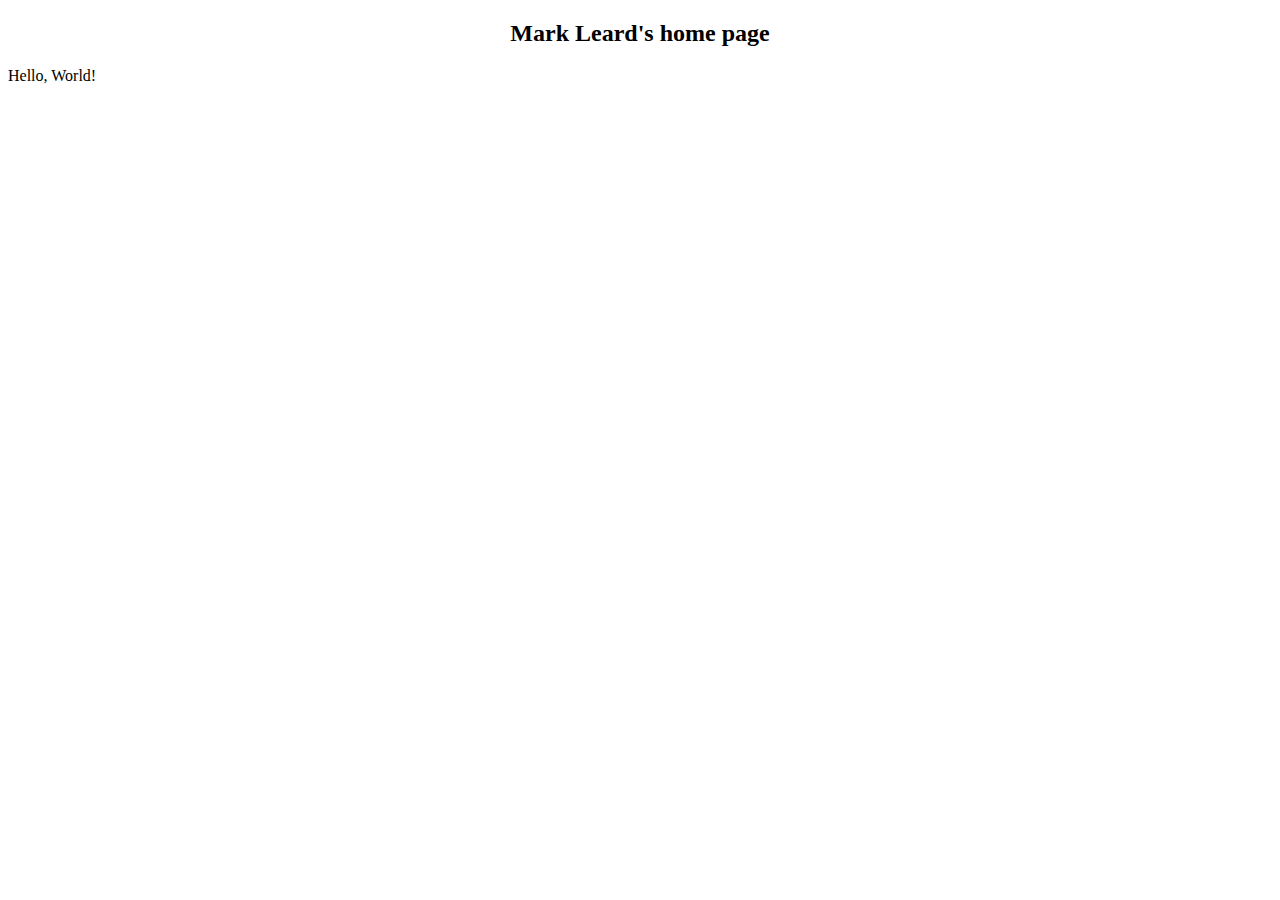
<file: index.htm>
<!DOCTYPE html>

<!--fix this-->

<html lang="en">
<head>
	<meta charset="utf-8" />
	<title>Mark Leard's Home Page</title>
</head>

<body>
	<h2 align="center">Mark Leard's home page</h2>
	Hello, World!
</body>

</html>
</file>
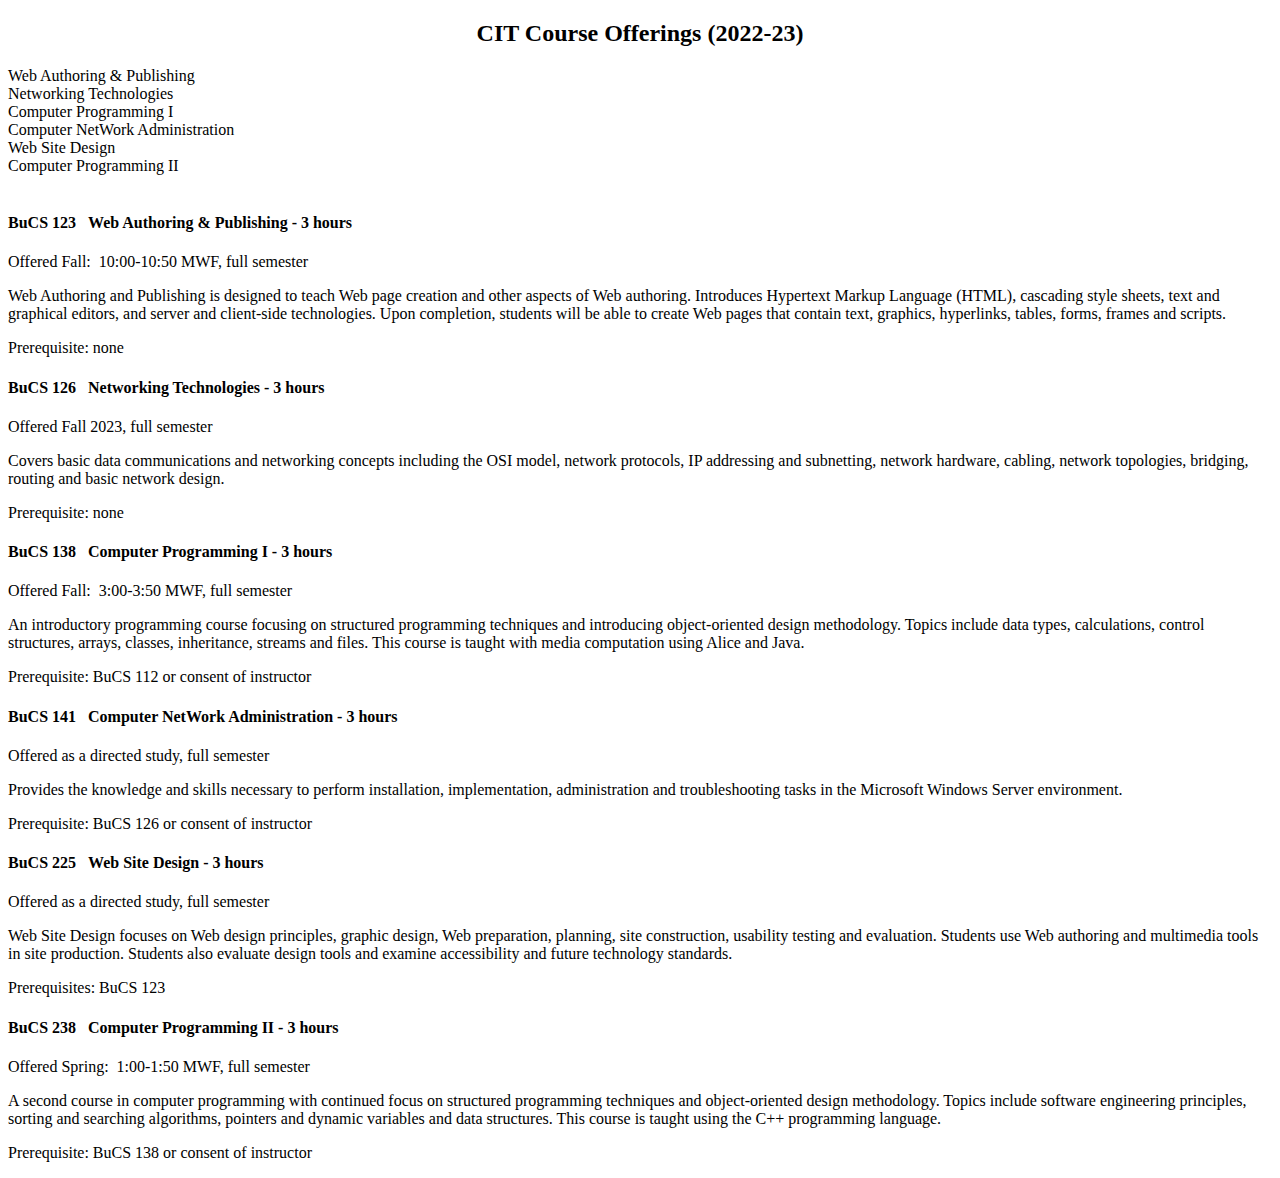
<file: courses.htm>
<!DOCTYPE html>

<html lang="en">

<head>
	<meta charset="utf-8" />
	<title>Hesston College - Computer Information Technology</title>
</head>

<body>

<h2 align="center">CIT Course Offerings (2022-23)</h2>

Web Authoring & Publishing<br />
Networking Technologies<br />
Computer Programming I<br />
Computer NetWork Administration<br />
Web Site Design<br />
Computer Programming II<br /><br />


<h4>BuCS 123 &nbsp;&nbsp;Web Authoring & Publishing - 3 hours</h4>
<p>
Offered Fall: &nbsp;10:00-10:50 MWF, full semester
</p>

<p>
Web Authoring and Publishing is designed to teach Web page creation and other
aspects of Web authoring. Introduces Hypertext Markup Language (HTML),
cascading style sheets, text and graphical editors, and server and client-side
technologies. Upon completion, students will be able to create Web pages that contain
text, graphics, hyperlinks, tables, forms, frames and scripts.
</p>
<p>
Prerequisite: none
</p>





<h4>BuCS 126 &nbsp;&nbsp;Networking Technologies - 3 hours </h4>

<p>
Offered Fall 2023, full semester<br />
</p>

<p>
Covers basic data communications and networking concepts including the OSI model, 
network protocols, IP addressing and subnetting, network hardware, cabling, network
topologies, bridging, routing and basic network design.
</p>
<p>
Prerequisite: none
</p>




<h4>BuCS 138 &nbsp;&nbsp;Computer Programming I - 3 hours</h4>

<p>
Offered Fall: &nbsp;3:00-3:50 MWF, full semester
</p>

<p>
An introductory programming course focusing on structured programming techniques and
introducing object-oriented design methodology. Topics include data types, calculations,
control structures, arrays, classes, inheritance, streams and files.
This course is taught with media computation using Alice and Java.
</p>

<p>
Prerequisite: BuCS 112 or consent of instructor
</p>




<h4>BuCS 141 &nbsp;&nbsp;Computer NetWork Administration - 3 hours</h4> 

<p>
Offered as a directed study, full semester
</p>

<p>
Provides the knowledge and skills necessary to perform installation,
implementation, administration and troubleshooting tasks in the Microsoft 
Windows Server environment.
</p>

<p>
Prerequisite: BuCS 126 or consent of instructor
</p>




<h4>BuCS 225 &nbsp;&nbsp;Web Site Design - 3 hours</h4>

<p>
Offered as a directed study, full semester
</p>

<p>
Web Site Design focuses on Web design principles, graphic design, Web preparation, planning,
site construction, usability testing and evaluation.  Students use Web authoring and multimedia
tools in site production. Students also evaluate design tools and examine accessibility and
future technology standards.
</p>

<p>
Prerequisites: BuCS 123
</p>




<h4>BuCS 238 &nbsp;&nbsp;Computer Programming II - 3 hours</h4>

<p>
Offered Spring: &nbsp;1:00-1:50 MWF, full semester<br />
</p>

<p>
A second course in computer programming with continued focus on structured programming techniques and
object-oriented design methodology.  Topics include software engineering principles, sorting and searching
algorithms, pointers and dynamic variables and data structures.  This course is taught using the C++
programming language.
</p>

<p>
Prerequisite: BuCS 138 or consent of instructor
</p>



</body>
</html>
</file>
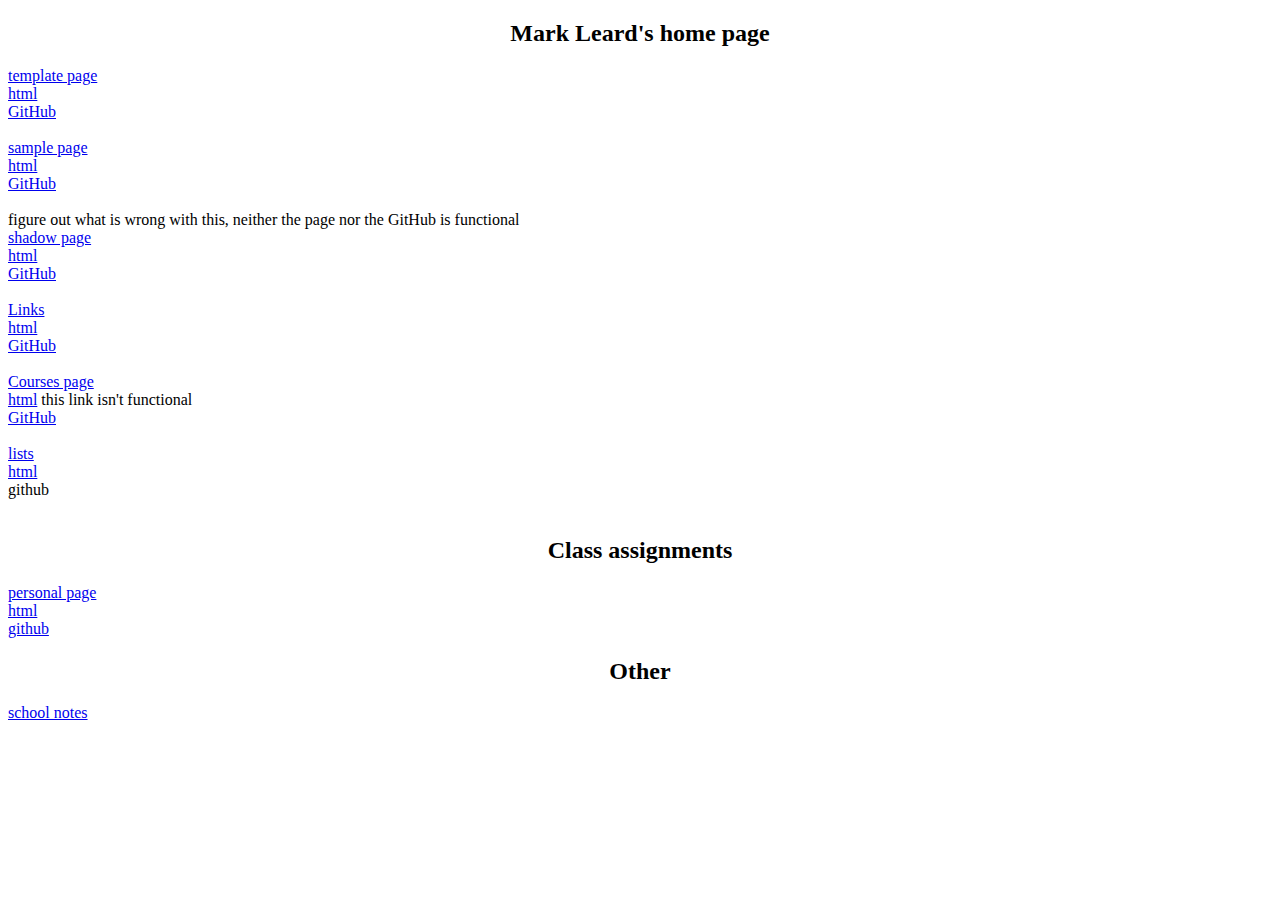
<file: lists.htm>
<!DOCTYPE html>

<html lang="en">
<head>
	<meta charset="utf-8" />
	<title>Mark Leard's Home Page</title>
</head>

<body>
	<h2 align="center">Mark Leard's home page</h2>
	
	<!--template page-->
		<a href="template.htm" target="_BLANK">template page</a> <br>
		<a href="template.htm.txt" target="_BLANK">html</a> <br>
		<a href="https://github.com/markl12s/webAuthoring/blob/main/template.htm" target="_BLANK"> GitHub </a> <br> <br>
	
	<!--sample page-->
		<a href="sample.htm" target="_BLANK">sample page</a> <br>
		<a href="sample.htm.txt" target="_BLANK">html</a> <br>
		<a href="https://github.com/markl12s/webAuthoring/blob/main/sample.htm" target="_BLANK"> GitHub </a> <br> <br>
	
	<!--shadow page-->
		figure out what is wrong with this, neither the page nor the GitHub is functional <br>
		<a href="shadow.htm" target="_BLANK">shadow page</a> <br>
		<a href="shadow.htm.txt" target="_BLANK">html</a> <br>
		<a href="https://github.com/markl12s/webAuthoring/blob/main/shadow.htm" target="_BLANK"> GitHub </a> <br> <br>
		
		<a href="links/links.htm">Links</a> <br>
		<a href="links/links.htm.txt">html</a> <br>
		<a href="https://github.com/markl12s/webAuthoring/blob/main/links.htm">GitHub</a> <br> <br>
		
		<a href="courses.htm" target="_BLANK">Courses page</a> <br>
		<a href="courses.htm.txt" target="_BLANK">html</a> this link isn't functional<br>
		<a href="https://github.com/markl12s/webAuthoring/blob/main/courses.htm" target="_BLANK">GitHub</a> <br> <br>
		
		<a href="lists.htm">lists</a> <br>
		<a href="lists.htm.txt">html</a> <br>
		github <br> <br>
	
	<h2 align="center">Class assignments</h2>
	
	<!--personal page-->
		<a href="personal.htm">personal page</a><br>
		<a href="personal.htm.txt">html</a><br>
		<a href="https://github.com/markl12s/webAuthoring/blob/main/personal.htm" target="_BLANK">github</a> <br>
	
	<h2 align="center">Other</h2>
	
	<a href="https://github.com/markl12s/schoolNotes" target="_BLANK">school notes</a><br>
</body>

</html>
</file>
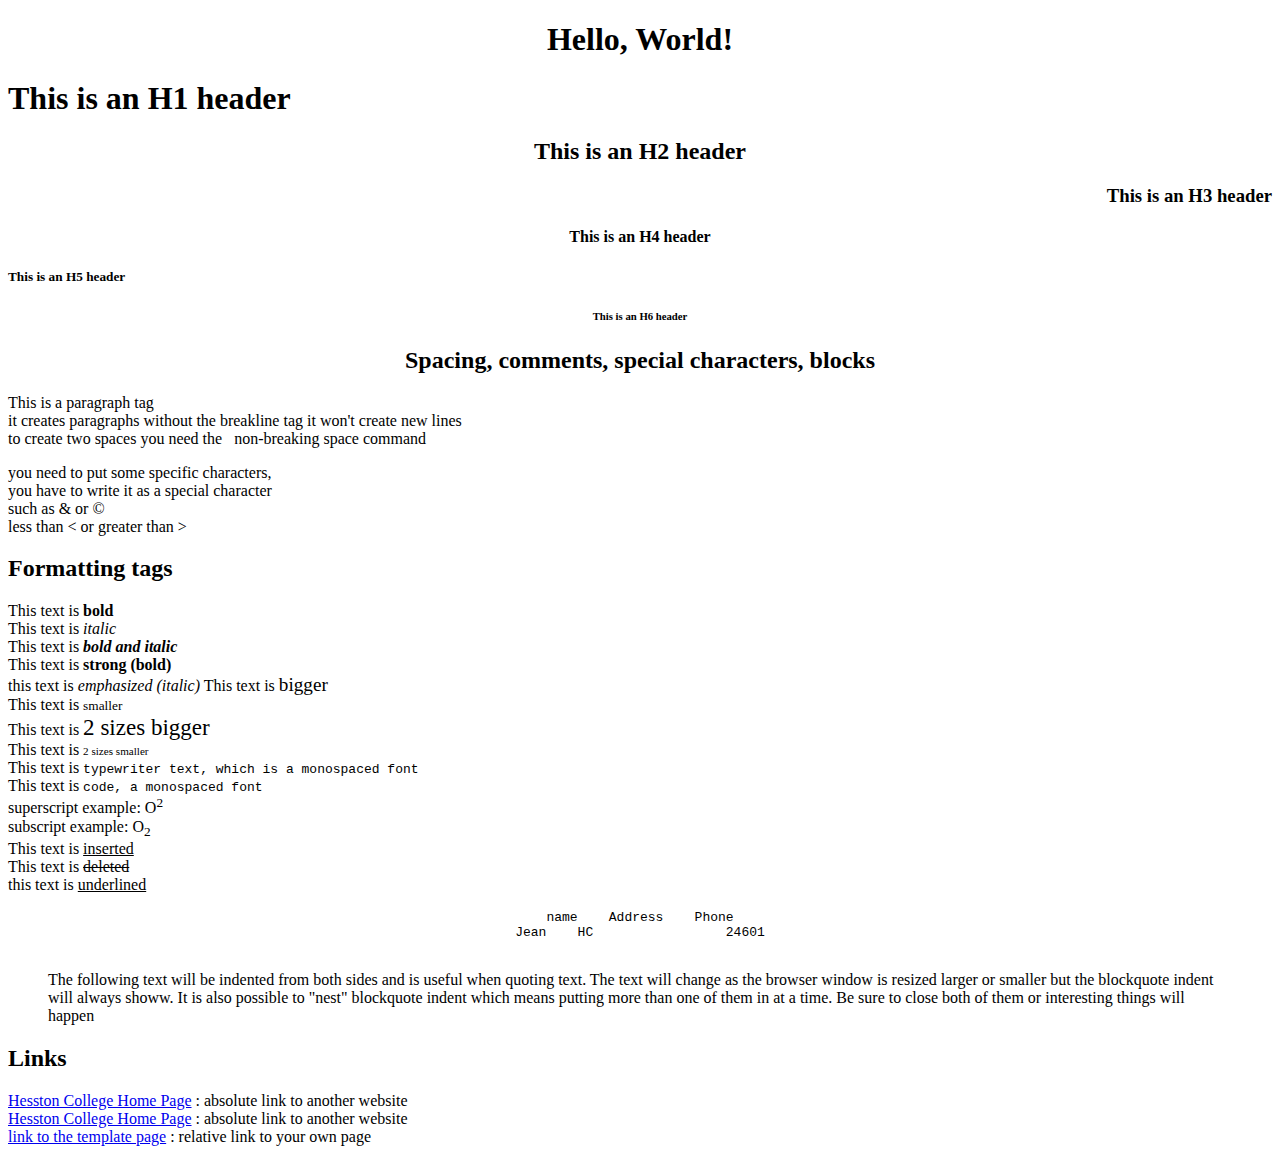
<file: sample.htm>
<!DOCTYPE html>

<html lang="en">
<head>
	<meta charset="utf-8" />
	<title>sample</title>
</head>

<body>
	<h1 align="center">Hello, World!</h1>
	
	<h1 align="left">This is an H1 header</h1>
	<h2 align="center">This is an H2 header</h2>
	<h3 align="right">This is an H3 header</h3>
	<h4 align="center">This is an H4 header</h4>
	<h5 align="left">This is an H5 header</h5>
	<h6 align="center">This is an H6 header</h6>
	
	<h2 align="center">Spacing, comments, special characters, blocks</h2>
	<!-- this is a comment tag -->
	
	<p>
		This is a paragraph tag <br>
		it creates paragraphs
		without the breakline tag <!--<br>-->
		it won't create new lines <br>
		to create two spaces you need the &nbsp; non-breaking space command
	</p>
	
	<p>
		you need to put some specific characters, <br>
		you have to write it as a special character <br>
		such as &amp; or &copy; <br>
		less than &lt; or greater than &gt;
	</p>
	
	<h2>Formatting tags</h2>
	
	<p>
		This text is <b>bold</b> <br>
		This text is <i>italic</i> <br>
		This text is <b><i>bold and italic</b></i> <br>
			<!--don't mess up the order of operations of closing tags, can cause bugs-->
			
		<!--use the following tags over the above ones-->
		This text is <strong>strong (bold)</strong> <br>
		this text is <em>emphasized (italic)</em>
		This text is <big>bigger</big> <br>
		This text is <small>smaller</small> <br>
		This text is <big><big>2 sizes bigger</big></big> <br>
		This text is <small><small>2 sizes smaller</small></small> <br>
		This text is <tt>typewriter text, which is a monospaced font</tt> <br>
		This text is <code>code, a monospaced font</code> <br>
		superscript example: O<sup>2</sup> <br>
		subscript example: O<sub>2</sub> <br>
		This text is <ins>inserted</ins> <br>
		This text is <del>deleted</del> <br>
		this text is <u>underlined</u>
			<!--avoid using this, as it will look like a link-->
		
		<center><pre>
name    Address    Phone
Jean	HC		   24601
		</pre></center>

	<blockquote>
		The following text will be indented from both sides
		and is useful when quoting text. The text will change
		as the browser window is resized larger or smaller
		but the blockquote indent will always showw. It is also
		possible to "nest" blockquote indent which means
		putting more than one of them in at a time. Be 
		sure to close both of them or interesting things
		will happen
	</blockquote>
	</p>
	
	<h2>Links</h2>
	<p>
		<a href= "https://hesston.edu/"> Hesston College Home Page</a> : absolute 
		link to another website <br>
			<!--ideally don't do this way if it's someone elses site
			since it will make it open in the same tab-->
		
		
		<a href= "https://hesston.edu/" target="_BLANK"> Hesston College Home Page</a> : absolute 
		link to another website <br>
			<!--target = _BLANK makes it so it opens in another window, generally better-->
		
		<a href="template.htm">link to the template page</a> : relative link to your own page
	</p>
</body>

</html>
</file>
